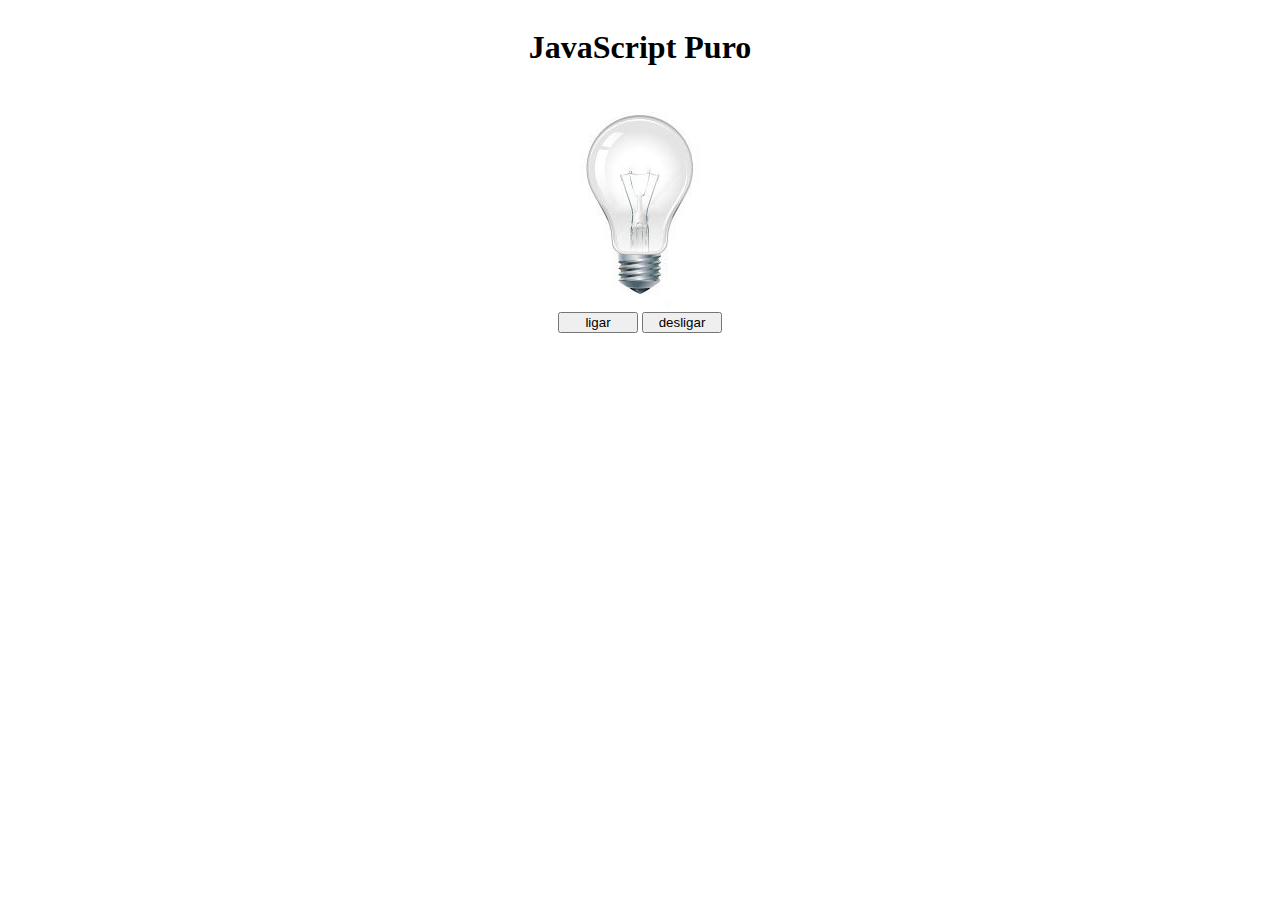
<file: index.html>
<!DOCTYPE html>
<html lang="pt-br">
<head>
    <meta charset="UTF-8">
    <meta http-equiv="X-UA-Compatible" content="IE=edge">
    <meta name="viewport" content="width=device-width, initial-scale=1.0">
    <title>Ligar a lampada</title>
    <link href="https://robdev10.github.io/projeto-lampada/style.css" rel="stylesheet"/>



    
</head>

<body>

    <header>

        <h1>JavaScript Puro</h1>
    </header>
    <main>
        <div>
            <img src="apagada.jpg" alt="apagada" id="lamp">
        </div>
        <div>
            <button id="ligar">ligar</button>
            <button id="desligar">desligar</button>
        </div>
        
        
    </main>
    
    
    
    
    <script src="https://robdev10.github.io/projeto-lampada/lampada.js"> </script>  
</body>
</html>
</file>
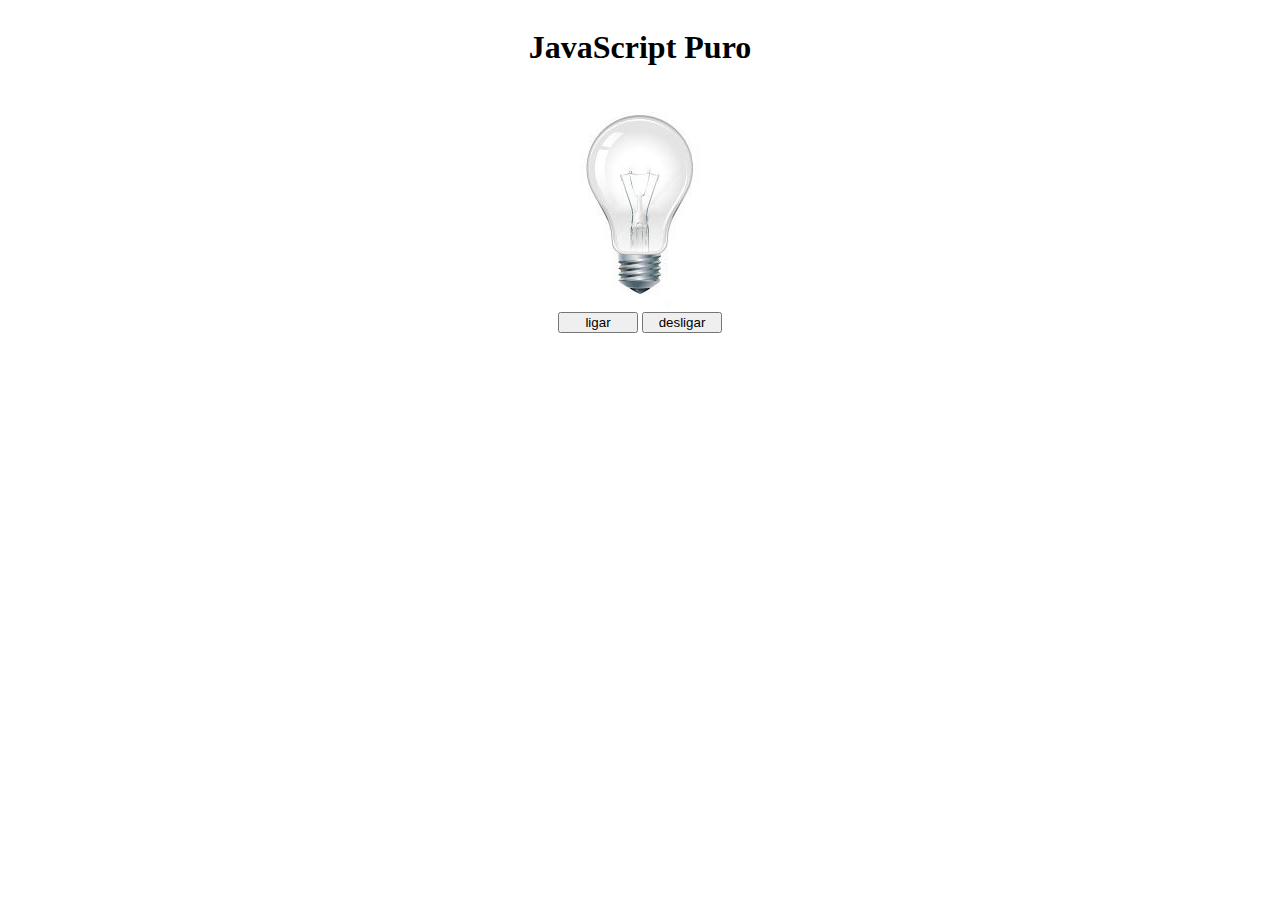
<file: index.html.html>
<!DOCTYPE html>
<html lang="pt-br">
<head>
    <meta charset="UTF-8">
    <meta http-equiv="X-UA-Compatible" content="IE=edge">
    <meta name="viewport" content="width=device-width, initial-scale=1.0">
    <link rel="stylesheet" href="style.css">
    <title>Ligar a lampada</title>
    
</head>

<body>

    <header>

        <h1>JavaScript Puro</h1>
    </header>
    <main>
        <div>
            <img src="apagada.jpg" alt="apagada" id="lamp">
        </div>
        <div>
            <button id="ligar">ligar</button>
            <button id="desligar">desligar</button>
        </div>
        
         <script src="./lampada.js"></script>
    </main>
</body>
</html>
</file>
<file: style.css>
header, main{
display:flex;
flex-direction: column;
align-items: center;

}

button{

    width: 80px;
}
</file>
